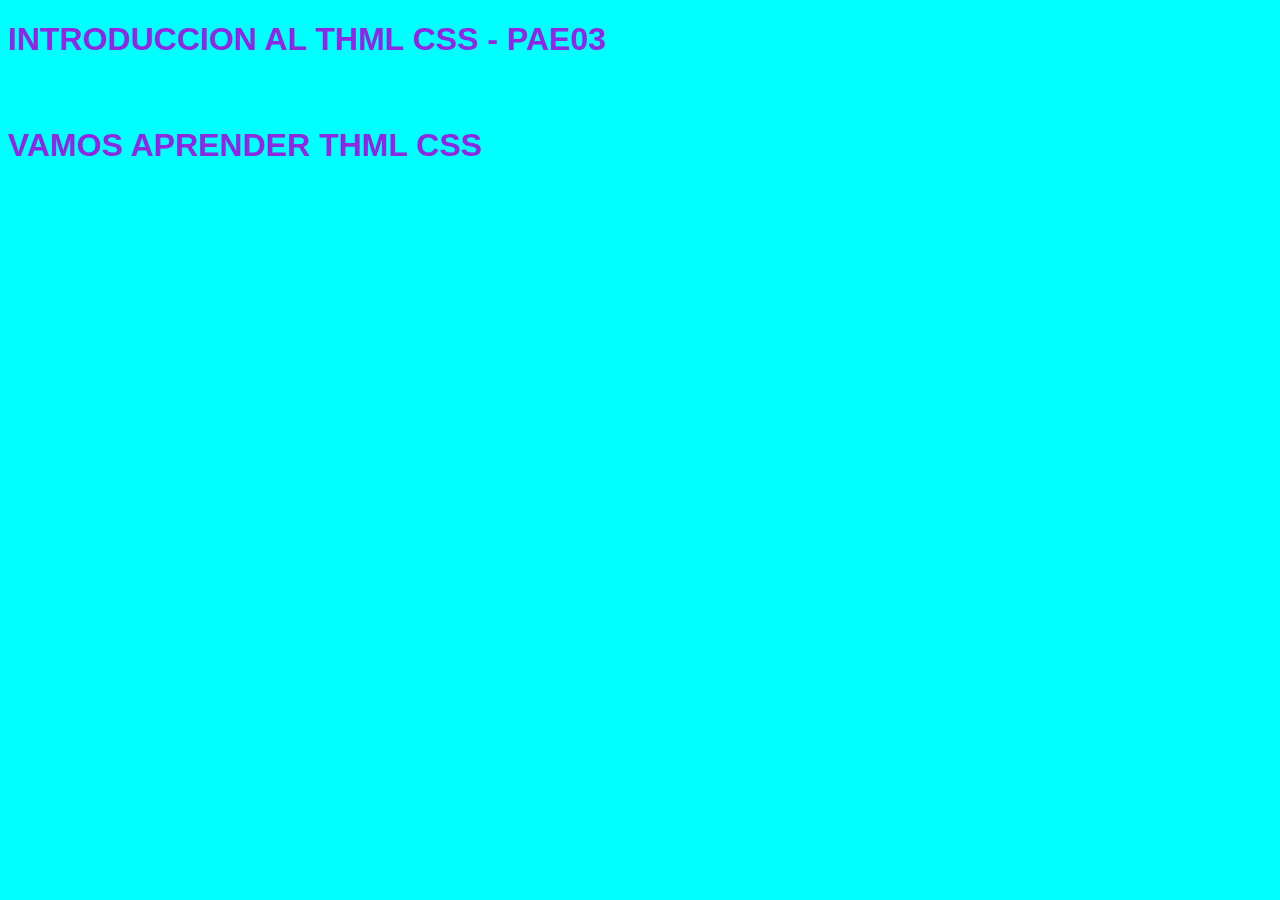
<file: SEMANA 1-2/introduccion.html>
<!DOCTYPE html>
<html>
    <head>
        <title>
            PAGINA WED ALEJANDRO GARZON
        </title>
    </head>
<body style="background-color: aqua;font-family: Impact, Haettenschweiler, 'Arial Narrow Bold', sans-serif;">

    <h1 style="color: blueviolet;font-family: Impact, Haettenschweiler, 'Arial Narrow Bold', sans-serif;">
        INTRODUCCION AL THML CSS - PAE03
        <br>
        <br>
        <p>
            VAMOS APRENDER THML CSS 
        </p>
    </h1>
</body>
</file>
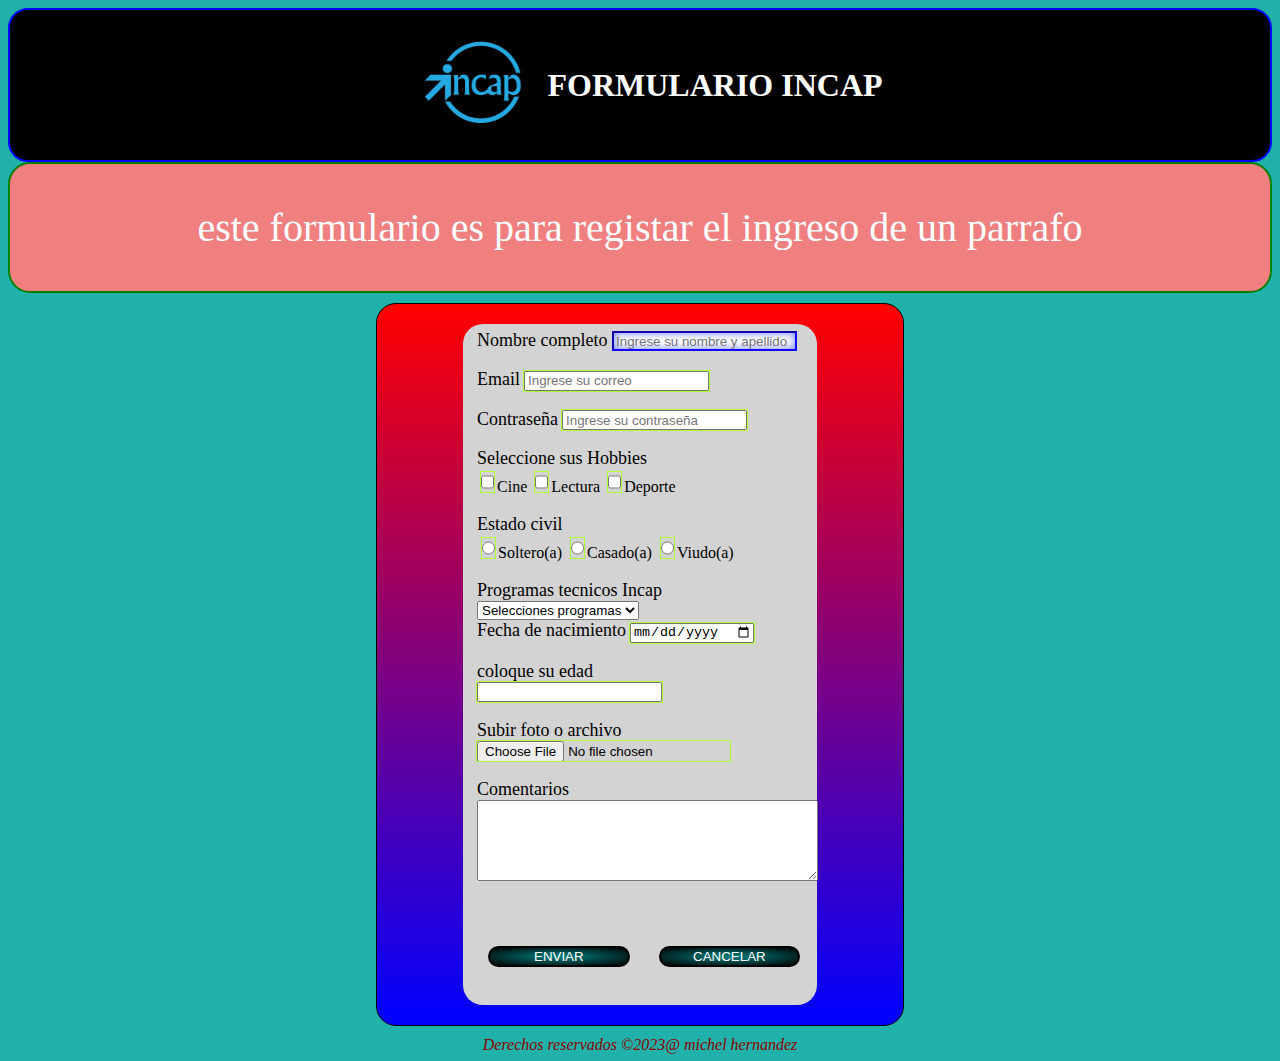
<file: SEMANA 4/TALLER FORMULARIO INCAP.html>
<!DOCTYPE html>
<html lang="en">
<head>
    <meta charset="UTF-8">
    <meta name="viewport" content="width=device-width, initial-scale=1.0">
    <title>FORMULARIO</title>
    <link rel="stylesheet" href="./css/frmcontacto.css">
</head>
<body>
    <header>
        <img src="./img/incap.png" alt="" width="100" height="100">
        <h1>FORMULARIO INCAP</h1>
    </header>
    <nav><p>este formulario es para registar el ingreso de un parrafo</p></nav>
    <section>
        <form action="">
            <fieldset>
                <label for="">Nombre completo </label>
                <input type="text" placeholder="Ingrese su nombre y apellido" autofocus required><br><br>
                <label for="">Email</label>
                <input type="email" placeholder="Ingrese su correo"required> <br><br>
                <label for="">Contraseña</label>
                <input type="password" placeholder="Ingrese su contraseña"required>
                <br>
                <br> 
                <label for="">Seleccione sus Hobbies</label>
                <br>
                <input type="checkbox">Cine
                <input type="checkbox">Lectura
                <input type="checkbox">Deporte
                <br><br>
                <label for="">Estado civil</label>
                <br>
                <input type="radio" name="estadocivil" value="">Soltero(a)
                <input type="radio" name="estadocivil" value="">Casado(a)
                <input type="radio" name="estadocivil" value="">Viudo(a)
                <br><br>
                <!-- seccion de control de lista de opciones -->
                <label for="">Programas tecnicos Incap</label>
                <select name="" id="">
                    <option value="">Selecciones programas</option><br>
                    <option value="">Sistemas</option><br>
                    <option value="">Diseño grafico</option><br>
                    <option value="">Contabilidad</option><br>
                    </select>
                    <br>
                    <label for="">Fecha de nacimiento</label>
                    <input type="date">
                    <br><br>
                    <label for="">coloque su edad</label><br>
                    <input type="number">
                    <br><br>
                    <label for="">Subir foto o archivo</label>
                    <input type="file">
                    <br><br>
                    <label for="">Comentarios</label>
                    <textarea name="" id="" cols="40" rows="5"></textarea>
                </fieldset>
                <br><br>
                <button type="submit">ENVIAR</button>
                <button type="reset">CANCELAR</button>
                <br><br>
        </form>
    </section>
    <footer>
        <cite>Derechos reservados &copy;2023@ michel hernandez</cite>
    </footer>

</body>
</html>
</file>
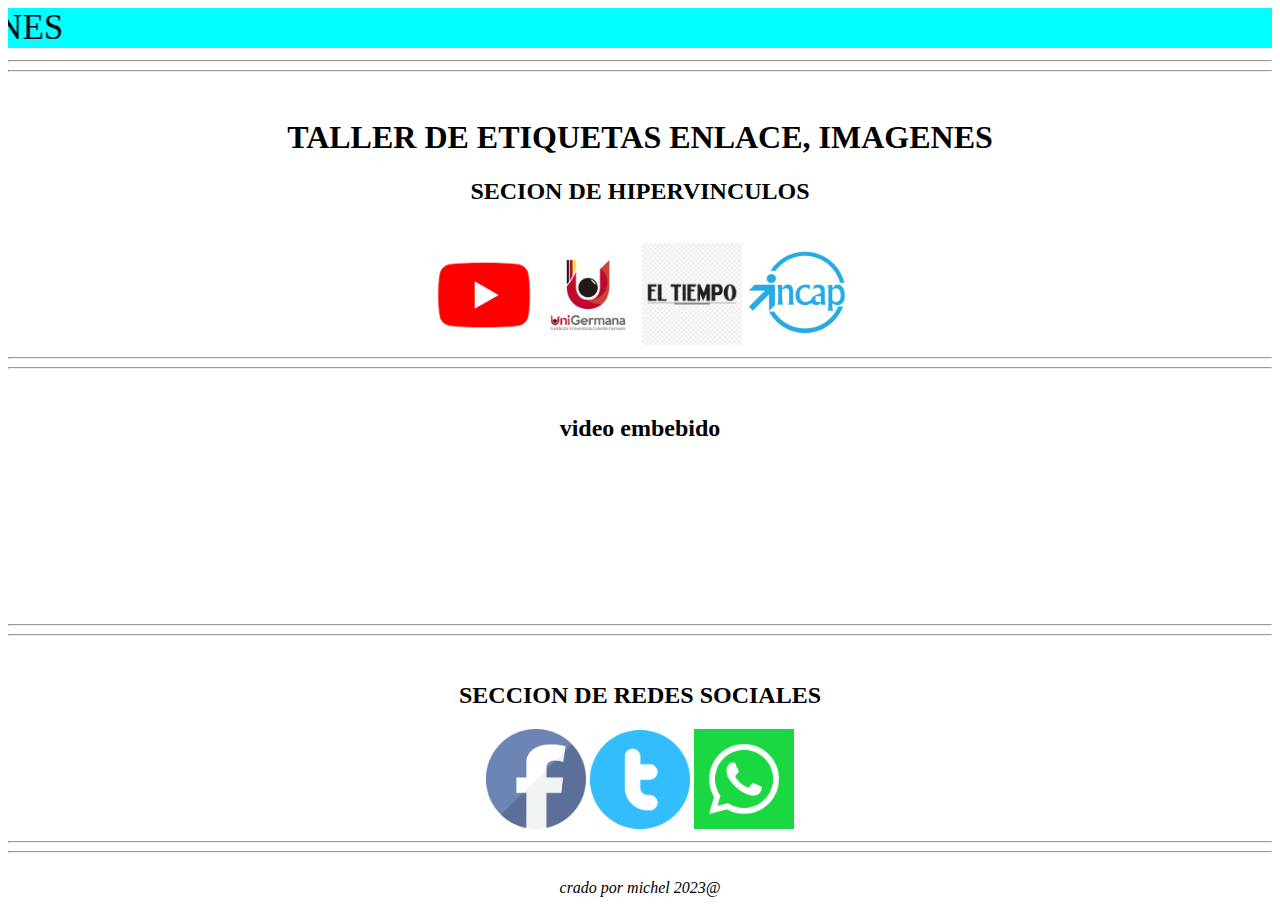
<file: SEMANA3/TALLER ENLACES IMAGENES SEMANA 3.html>
<!DOCTYPE html>
<html lang="en">
<head>
    <meta charset="UTF-8">
    <meta name="viewport" content="width=device-width, initial-scale=1.0">
    <title>TALLER SEMANA 3</title>
</head>

<!-- Vamos a colocar estilos Css a la página web con <style> -->
    <style>
        img.enlace{
            height: 100px;
            width: 100px;
            padding-left: 15px;
            }
        img.responsive{
            max-width: 100%;
            height: auto;
            }
        img.responsive:hover{
            transform: scale(1.2);
            filter: grayscale(100%);
            }
            h1,h2,p{
                text-align: center;
            }
        </style>
<body>
    <center>
     <marquee behavior="continue" direction="right" style="font-size: 35px;background-color: aqua;">TALLER WEB: HIPÉRVINCULOS,VIDEOS E IMAGENES</marquee>
        <hr>
        <hr>
        <br>
        <!-- etiqueta h1 coloca titulo principal -->
<h1>TALLER DE ETIQUETAS ENLACE, IMAGENES</h1>
<!-- SELECIONA DE COLOCAR HIPERVINCULOS CON IMAGENES       -->
<h2>SECION DE HIPERVINCULOS</h2>
<br>
<a href="http://www.youtube.com"><img class="responsive" src="./img/youtube.png"alt="" width="100" height="100"></a>
<a href="https://www.unigermana.edu.co/"><img class="responsive" src="./img/Logo-UniGermana.png" width="100" height="100"></a>
<a href="https://www.eltiempo.com/"><img class="responsive" src="./img/el-tiempo-logo-.png" width="100" height="100"></a>
<a href="https://www.incap.edu.co/"><img class="responsive" src="./img/incap.png" width="100" height="100"></a>
<hr>
<hr>
<br>
<h2>video embebido</h2>
<iframe class="responsive" width="auto" height="auto" src="https://www.youtube.com/embed/3GymExBkKjE" title="YouTube video player" frameborder="0" allow="accelerometer; autoplay; clipboard-write; encrypted-media; gyroscope; picture-in-picture; web-share" allowfullscreen></iframe>
<hr>
<hr>
<br>
<!--SECION DE REDES SOCIALES  -->
<h2>SECCION DE REDES SOCIALES</h2>
<img class="responsive"src="./img/face.png" alt="" width="100" height="100">
<img class="responsive"src="./img/twitter.png" alt="" width="100" height="100">
<img class="responsive"src="./img/whatsapp.png" alt="" width="100" height="100">
<hr>
<hr>
<br>
<cite>crado por michel 2023@</cite>
    </center>
</body>
</html>
</file>
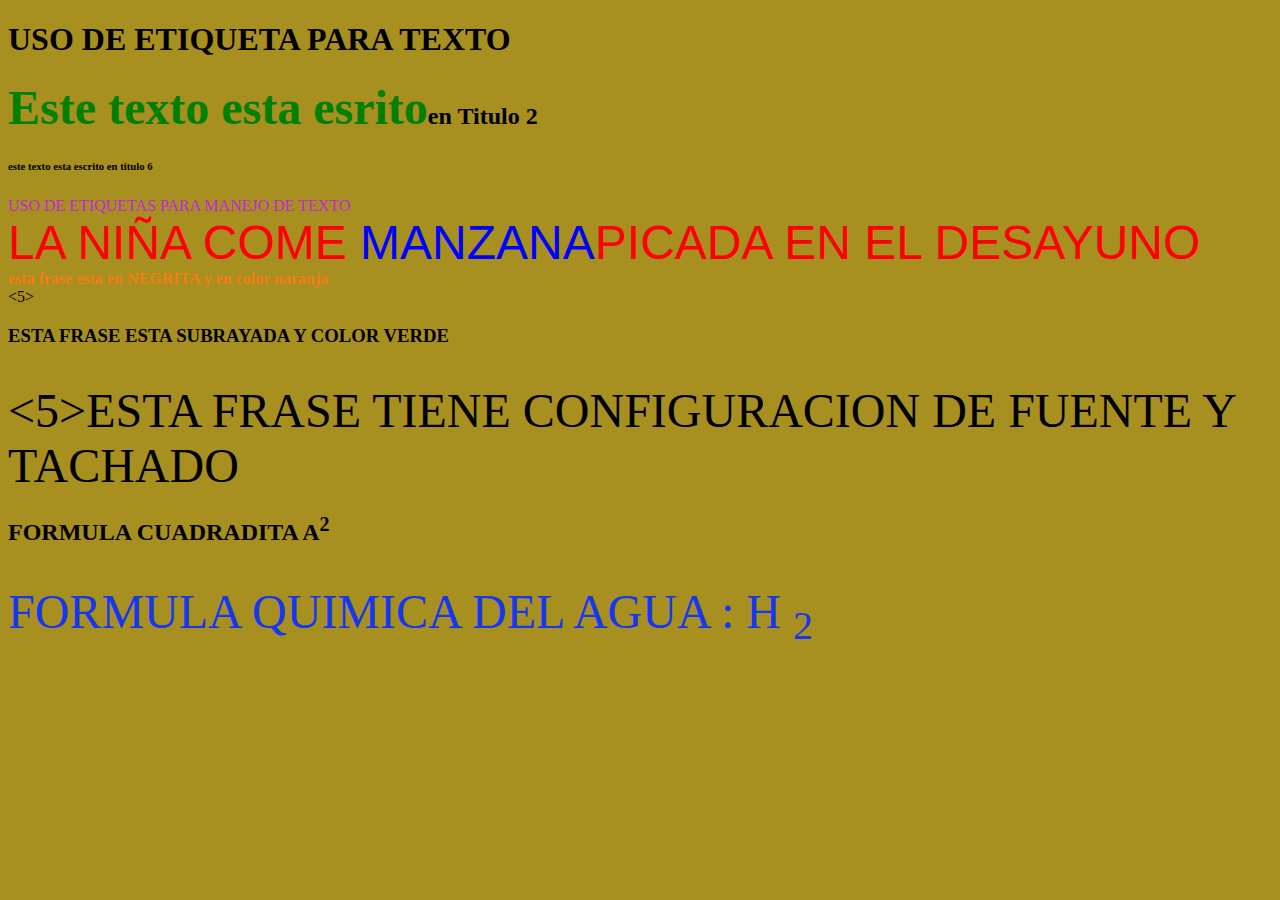
<file: SEMANA 4/img/TALLER ENLACES IMAGENES SEMANA 3.html>
<!DOCTYPE html>
<html lang="en">
<head>
    <meta charset="UTF-8">
    <meta name="viewport" content="width=device-width, initial-scale=1.0">
    <title>TALLER SEMANA 3</title>
</head>
<body bgcolor="#A78F2">
</HEADER>
<h1>USO DE ETIQUETA PARA TEXTO</h1>
</header>
<section>
    <h2><font face="forte" size="16" color="GREEN"> Este texto esta esrito</font>en Titulo 2</h2>
    <h6>este texto esta escrito en titulo 6</h6></h3>
    </section>
    <section>
    <font color="#c226DB">USO DE ETIQUETAS PARA MANEJO DE TEXTO</font>
    <br>
    <font color="RED" size="14" face="ARIAL">LA NIÑA COME <font color="BLUE">MANZANA</font>PICADA EN EL DESAYUNO</font>
    <br>
    <font color="F07F16" face="Thoma"><b>esta frase esta en NEGRITA y en color naranja </b></font>
    <br>
    <font colo="GREEN"><5><h3>ESTA FRASE ESTA SUBRAYADA Y COLOR VERDE</h3></5></font>
    <br>
    <font face="Cavolini" size="14"><5>ESTA FRASE TIENE CONFIGURACION DE FUENTE Y TACHADO</5></font>
    <br>
    <h2>FORMULA CUADRADITA  A<sup>2</sup></BX-C></h2>
    <br>
    <font color="1637F0" size="14" face="LUCIANA SANS">FORMULA QUIMICA DEL AGUA : H <sub>2</sub> </font>
     
    <br><!-- Vamos a colocar estilos Css a la página web con <style> -->
</file>
<file: SEMANA 4/css/frmcontacto.css>
body{
    background-color: lightseagreen;
}
header{
    background-color: black !important;
    border: 2px solid blue;
    border-radius: 20px;
    display: flex;
    flex-direction: row;
    justify-content: center;
    align-items: center;
    color:white;
}
header img{
    padding: 25px;
}
nav{
    background-color: lightcoral;
    border: 2px solid green;
    border-radius: 22px;
}
nav p{
    text-align: center;
    color: white;
    font-size: 40px;
}
section{
width: 40%;
    border: 1px solid black;
padding: 10px 10px;
border-radius: 20px;
margin: 10px auto;
background: linear-gradient(red, blue );
}
form{
background-color: lightgrey ;
width: 70%;
border-radius: 20px;
margin: 10px auto;
box-shadow:outset 0 0 10px purple;
}
fieldset{
border-style: none;
}
label{
    font-size: 18px;
}
textarea{
    resize: both;
    max-height: 100%;
}
input:focus, textarea:focus{
    border-color: rgb(20, 0, 255);
cursor: pointer;
box-shadow: inset 0 0 8px rgba(0, 29, 255, 0.6);
outline: 0 auto; 
}
form button{
    width: 40%;
margin: 15px 0px 20px 25px;
height: 40%;
background: radial-gradient(teal,black);
border: 2px solid black;
color: white;
border-radius: 15px;
}
form button:hover{
background-color: lightskyblue;
text-decoration: underline;
color: black;
cursor: pointer;
}
form input{
height: 20px;
box-sizing: border-box; 
color: black;
outline: 1px solid greenyellow;
}
footer{
font-size: 16px;
text-align: center;
color: darkred;

}
</file>
